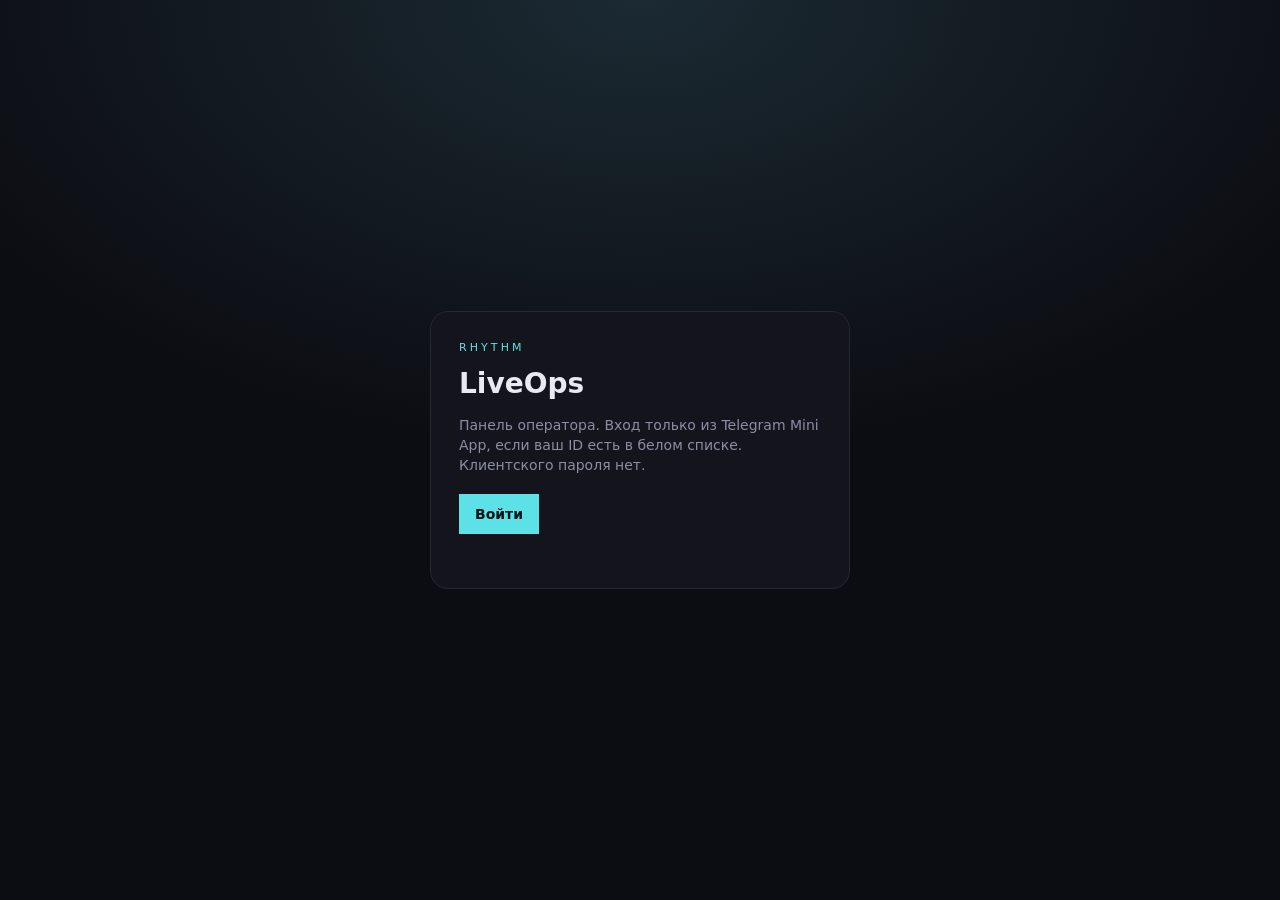
<file: admin.html>
<!DOCTYPE html>
<html lang="ru">
<head>
  <meta charset="UTF-8">
  <meta name="viewport" content="width=device-width, initial-scale=1.0">
  <title>Rhythm · LiveOps</title>
  <link rel="stylesheet" href="admin.css">
  <script src="https://telegram.org/js/telegram-web-app.js"></script>
</head>
<body>
  <section id="gate" class="gate">
    <div class="gate-card">
      <p class="gate-kicker">RHYTHM</p>
      <h1>LiveOps</h1>
      <p class="gate-copy">Панель оператора. Вход только из Telegram Mini App, если ваш ID есть в белом списке. Клиентского пароля нет.</p>
      <form id="gate-form">
        <button type="submit">Войти</button>
      </form>
      <p id="gate-error" class="gate-error"></p>
    </div>
  </section>

  <div id="shell" class="shell hidden">
    <aside class="side">
      <div class="brand">
        <b>RHYTHM</b>
        <span>LiveOps</span>
      </div>
      <nav id="nav" class="side-nav">
        <button type="button" class="nav-item selected" data-view="overview">Обзор</button>
        <button type="button" class="nav-item" data-view="live">События</button>
        <button type="button" class="nav-item" data-view="catalog">Каталог</button>
        <button type="button" class="nav-item" data-view="economy">Экономика</button>
        <button type="button" class="nav-item" data-view="daily">Цель дня</button>
        <button type="button" class="nav-item" data-view="balance">Баланс</button>
        <button type="button" class="nav-item" data-view="players">Игроки</button>
        <button type="button" class="nav-item" data-view="logs">Журнал</button>
      </nav>
      <a class="side-link" href="index.html">← К игре</a>
    </aside>

    <main class="main">
      <header class="top">
        <div>
          <h2 id="view-title">Обзор</h2>
          <p id="view-sub" class="muted">Состояние продукта на этом устройстве</p>
        </div>
        <div class="top-actions">
          <span id="live-pill" class="pill">LIVE</span>
          <button id="save-btn" type="button" class="primary">Сохранить</button>
        </div>
      </header>

      <p id="flash" class="flash hidden"></p>

      <!-- Обзор -->
      <section class="view active" data-view="overview">
        <div id="kpi-row" class="kpi-row"></div>
        <div class="grid-2">
          <article class="card">
            <h3>Партии по дням</h3>
            <div id="day-bars" class="bars"></div>
          </article>
          <article class="card">
            <h3>Режимы и треки</h3>
            <div id="split-bars" class="bars"></div>
          </article>
        </div>
        <article class="card">
          <h3>Сеть — все игроки</h3>
          <p class="muted" id="net-note">Загружаю сводку с сервера…</p>
          <dl id="net-dl" class="facts"></dl>
          <div id="net-bars" class="bars"></div>
        </article>
        <article class="card">
          <h3>Это устройство</h3>
          <dl id="prod-dl" class="facts"></dl>
        </article>
      </section>

      <!-- События -->
      <section class="view" data-view="live">
        <article class="card danger-card">
          <label class="toggle">
            <input id="maintenance" type="checkbox">
            <span>Техработы — игра не стартует</span>
          </label>
          <label>Текст техработ
            <input id="maintenanceText" type="text" placeholder="Короткий перерыв. Вернитесь через 10 минут.">
          </label>
        </article>
        <article class="card">
          <h3>Баннер в меню</h3>
          <label>Сообщение игрокам
            <input id="banner" type="text" placeholder="Weekend Pulse: очки ×1.5 до воскресенья">
          </label>
          <div class="grid-3">
            <label>Имя ивента
              <input id="eventName" type="text" placeholder="Weekend Pulse">
            </label>
            <label>Множитель очков
              <input id="eventMult" type="number" min="1" max="5" step="0.1" value="1">
            </label>
            <label>До (локальное время)
              <input id="eventUntil" type="datetime-local">
            </label>
          </div>
          <label>Режим на старте меню
            <select id="featuredMode">
              <option value="">Не менять</option>
              <option value="relax">RELAX</option>
              <option value="drive">DRIVE</option>
            </select>
          </label>
        </article>
      </section>

      <!-- Каталог -->
      <section class="view" data-view="catalog">
        <article class="card">
          <h3>Треки</h3>
          <p class="muted">Выключенный трек пропадает из меню. Идущая партия не рвётся.</p>
          <div id="track-toggles" class="track-toggles"></div>
          <label class="toggle">
            <input id="allowUpload" type="checkbox" checked>
            <span>Разрешить загрузку своего трека</span>
          </label>
        </article>
      </section>

      <!-- Экономика -->
      <section class="view" data-view="economy">
        <article class="card">
          <h3>Telegram Mini App</h3>
          <div class="grid-2">
            <label>Bot username
              <input id="telegramBot" type="text" placeholder="rhythm_game_bot">
            </label>
            <label>Short name приложения
              <input id="telegramApp" type="text" placeholder="rhythm">
            </label>
          </div>
        </article>
        <article class="card">
          <h3>Донат Stars</h3>
          <label class="toggle">
            <input id="allowDonate" type="checkbox" checked>
            <span>Показывать блок доната в кабинете</span>
          </label>
          <label>Пакеты через запятую
            <input id="donatePacks" type="text" placeholder="50, 150, 500">
          </label>
          <div class="grid-2">
            <label>URL доната ({stars} подставится)
              <input id="donateUrl" type="url" placeholder="https://t.me/tribute/app">
            </label>
            <label>Бот доната
              <input id="donateBot" type="text" placeholder="donate_bot">
            </label>
          </div>
        </article>
      </section>

      <!-- Цель дня -->
      <section class="view" data-view="daily">
        <article class="card">
          <h3>Пул заданий</h3>
          <div class="grid-3" id="daily-targets"></div>
          <label>Принудительно сегодня
            <select id="forceDaily">
              <option value="">Авто по дате</option>
              <option value="notes">Ноты</option>
              <option value="score">Очки</option>
              <option value="combo">Комбо</option>
              <option value="perfect">PERFECT</option>
              <option value="flow">Поток</option>
            </select>
          </label>
          <button id="apply-daily-btn" type="button" class="ghost">Применить к сегодняшней цели</button>
          <p id="daily-now" class="muted"></p>
        </article>
      </section>

      <!-- Баланс -->
      <section class="view" data-view="balance">
        <article class="card">
          <h3>Плотность нот (NPS)</h3>
          <div class="grid-4">
            <label>RELAX <input id="npsRelax" type="number" min="0.4" max="8" step="0.05"></label>
            <label>Easy <input id="npsEasy" type="number" min="0.4" max="12" step="0.05"></label>
            <label>Medium <input id="npsMedium" type="number" min="0.4" max="12" step="0.05"></label>
            <label>Hard <input id="npsHard" type="number" min="0.4" max="12" step="0.05"></label>
          </div>
        </article>
        <article class="card">
          <h3>Щит новичка (DRIVE)</h3>
          <div class="grid-2">
            <label>Секунд на старте <input id="shieldTime" type="number" min="0" max="60"></label>
            <label>Первых промахов <input id="shieldMisses" type="number" min="0" max="20"></label>
          </div>
        </article>
      </section>

      <!-- Игроки -->
      <section class="view" data-view="players">
        <article class="card">
          <h3>Все игроки — сервер</h3>
          <p class="muted" id="global-note">Загружаю таблицу…</p>
          <table class="table">
            <thead><tr><th>#</th><th>Игрок</th><th>Очки за всё время</th></tr></thead>
            <tbody id="global-body"></tbody>
          </table>
        </article>
        <article class="card">
          <h3>Этот аккаунт</h3>
          <p class="muted">Карьера с этого устройства, а не из общей таблицы.</p>
          <dl id="me-dl" class="facts"></dl>
        </article>
        <article class="card">
          <h3>Сеть по инвайтам — только это устройство</h3>
          <p class="muted">Кто открыл ваши ссылки-приглашения. К таблице выше отношения не имеет.</p>
          <table class="table">
            <thead><tr><th>#</th><th>Игрок</th><th>ID</th><th>Очки</th></tr></thead>
            <tbody id="network-body"></tbody>
          </table>
        </article>
        <article class="card">
          <h3>Рекорды — только это устройство</h3>
          <table class="table">
            <thead><tr><th>Ключ</th><th>Счёт</th></tr></thead>
            <tbody id="records-body"></tbody>
          </table>
        </article>
        <article class="card">
          <h3>Ограничения</h3>
          <div class="row">
            <input id="ban-id" type="text" placeholder="player id">
            <button id="ban-btn" type="button" class="ghost">Ограничить</button>
          </div>
          <ul id="ban-list" class="ban-list"></ul>
        </article>
      </section>

      <!-- Журнал -->
      <section class="view" data-view="logs">
        <article class="card">
          <div class="row">
            <h3>Телеметрия партий</h3>
            <button id="clear-tel-btn" type="button" class="ghost">Очистить</button>
          </div>
          <table class="table">
            <thead><tr><th>Время</th><th>Тип</th><th>Детали</th></tr></thead>
            <tbody id="tel-body"></tbody>
          </table>
        </article>
        <article class="card">
          <h3>Аудит LiveOps</h3>
          <table class="table">
            <thead><tr><th>Время</th><th>Кто</th><th>Действие</th></tr></thead>
            <tbody id="audit-body"></tbody>
          </table>
          <div class="row">
            <button id="export-btn" type="button" class="ghost">Скачать JSON</button>
            <label class="file-lab">Загрузить JSON
              <input id="import-file" type="file" accept="application/json">
            </label>
            <button id="reset-btn" type="button" class="danger">Сбросить LiveOps</button>
          </div>
        </article>
      </section>
    </main>
  </div>

  <script type="module" src="js/admin.js"></script>
</body>
</html>
</file>
<file: admin.css>
:root {
  --bg: #0c0d12;
  --panel: #14151c;
  --line: #262833;
  --text: #e8eaf2;
  --muted: #8b8ea3;
  --accent: #5ce1e6;
  --danger: #ff5a6a;
  --ok: #3ee08f;
  --warn: #ffc857;
}

* { box-sizing: border-box; margin: 0; padding: 0; }

html, body {
  min-height: 100%;
  background: var(--bg);
  color: var(--text);
  font: 14px/1.45 "Segoe UI", system-ui, sans-serif;
}

.hidden { display: none !important; }

.gate {
  min-height: 100vh;
  display: grid;
  place-items: center;
  padding: 24px;
  background: radial-gradient(60% 50% at 50% 0%, #1b2a33, var(--bg));
}

.gate-card {
  width: min(420px, 100%);
  padding: 28px;
  border: 1px solid var(--line);
  border-radius: 18px;
  background: var(--panel);
}

.gate-kicker {
  font-size: 11px;
  letter-spacing: 0.28em;
  color: var(--accent);
}

.gate-card h1 { font-size: 28px; margin: 8px 0 10px; }

.gate-copy, .muted { color: var(--muted); }

.gate-card form {
  display: flex;
  gap: 8px;
  margin-top: 18px;
}

.gate-card button {
  flex: 0 0 auto;
  border: none;
  background: var(--accent);
  color: #081114;
  font-weight: 700;
  padding: 10px 16px;
}

.gate-error { min-height: 1.2em; margin-top: 10px; color: var(--danger); font-size: 13px; }

input, select, button, textarea {
  font: inherit;
  color: var(--text);
}

input, select {
  width: 100%;
  padding: 10px 12px;
  border: 1px solid var(--line);
  border-radius: 10px;
  background: #0f1016;
}

label {
  display: flex;
  flex-direction: column;
  gap: 6px;
  font-size: 12px;
  color: var(--muted);
}

.shell {
  display: grid;
  grid-template-columns: 220px 1fr;
  min-height: 100vh;
}

.side {
  display: flex;
  flex-direction: column;
  gap: 18px;
  padding: 22px 16px;
  border-right: 1px solid var(--line);
  background: #101118;
}

.brand b { display: block; letter-spacing: 0.2em; }
.brand span { font-size: 12px; color: var(--muted); }

.side-nav { display: flex; flex-direction: column; gap: 4px; }

.nav-item, .ghost, .primary, .danger, .side-link, .file-lab {
  border: 1px solid transparent;
  border-radius: 10px;
  padding: 9px 12px;
  background: transparent;
  text-align: left;
  cursor: pointer;
}

.nav-item { color: var(--muted); }
.nav-item.selected, .nav-item:hover {
  background: #1a1c27;
  color: var(--text);
}

.side-link {
  margin-top: auto;
  color: var(--muted);
  text-decoration: none;
  font-size: 13px;
}

.main { padding: 22px 28px 48px; min-width: 0; overflow: auto; }

.top {
  display: flex;
  justify-content: space-between;
  align-items: flex-start;
  gap: 16px;
  margin-bottom: 18px;
}

.top h2 { font-size: 22px; }
.top-actions { display: flex; align-items: center; gap: 10px; }

.pill {
  padding: 4px 10px;
  border-radius: 999px;
  background: color-mix(in srgb, var(--ok) 18%, transparent);
  color: var(--ok);
  font-size: 11px;
  font-weight: 700;
  letter-spacing: 0.12em;
}

.pill.off {
  background: color-mix(in srgb, var(--danger) 18%, transparent);
  color: var(--danger);
}

.primary {
  background: var(--accent);
  color: #081114;
  font-weight: 700;
}

.ghost { border-color: var(--line); background: var(--panel); }
.danger { border-color: var(--danger); color: var(--danger); }

.flash {
  margin-bottom: 14px;
  padding: 10px 12px;
  border-radius: 10px;
  background: #1a1c27;
}

.view { display: none; flex-direction: column; gap: 14px; }
.view.active { display: flex; }
.view[hidden] { display: none !important; }

.card {
  padding: 16px;
  border: 1px solid var(--line);
  border-radius: 14px;
  background: var(--panel);
}

.card h3 { margin-bottom: 12px; font-size: 14px; }

.danger-card { border-color: color-mix(in srgb, var(--danger) 40%, var(--line)); }

.kpi-row {
  display: grid;
  grid-template-columns: repeat(4, 1fr);
  gap: 10px;
}

.kpi {
  padding: 14px;
  border: 1px solid var(--line);
  border-radius: 14px;
  background: var(--panel);
}

.kpi b { display: block; font-size: 22px; font-variant-numeric: tabular-nums; }
.kpi span { color: var(--muted); font-size: 12px; }

.grid-2, .grid-3, .grid-4 { display: grid; gap: 12px; }
.grid-2 { grid-template-columns: 1fr 1fr; }
.grid-3 { grid-template-columns: 1fr 1fr 1fr; }
.grid-4 { grid-template-columns: repeat(4, 1fr); }

.card label { margin-top: 10px; }
.toggle {
  flex-direction: row;
  align-items: center;
  gap: 10px;
  color: var(--text);
  font-size: 14px;
}
.toggle input { width: auto; }

.facts {
  display: grid;
  grid-template-columns: 180px 1fr;
  gap: 8px 14px;
}
.facts dt { color: var(--muted); }

.bars { display: flex; flex-direction: column; gap: 8px; }
.bar-row { display: grid; grid-template-columns: 90px 1fr 40px; gap: 8px; align-items: center; font-size: 12px; }
.bar-track { height: 8px; border-radius: 99px; background: #22242f; overflow: hidden; }
.bar-track i { display: block; height: 100%; background: var(--accent); }

.table { width: 100%; border-collapse: collapse; font-size: 13px; }
.table th, .table td {
  padding: 8px 6px;
  border-bottom: 1px solid var(--line);
  text-align: left;
}
.table th { color: var(--muted); font-weight: 600; }

.row { display: flex; gap: 8px; align-items: center; flex-wrap: wrap; }
.row input { width: auto; flex: 1; }

.track-toggles, .ban-list { display: flex; flex-direction: column; gap: 8px; margin: 8px 0 14px; }
.ban-list { list-style: none; }

.file-lab { display: inline-flex; align-items: center; border: 1px solid var(--line); }
.file-lab input { display: none; }

code { color: var(--accent); }

@media (max-width: 960px) {
  .shell {
    grid-template-columns: 1fr;
    grid-template-rows: auto 1fr;
  }
  .side {
    flex-direction: row;
    flex-wrap: wrap;
    align-items: center;
    gap: 10px;
    padding: 12px 14px;
    border-right: none;
    border-bottom: 1px solid var(--line);
  }
  .side-nav { flex-direction: row; flex-wrap: wrap; flex: 1; }
  .side-link { margin-top: 0; }
  .kpi-row, .grid-2, .grid-3, .grid-4 { grid-template-columns: 1fr 1fr; }
}
</file>
